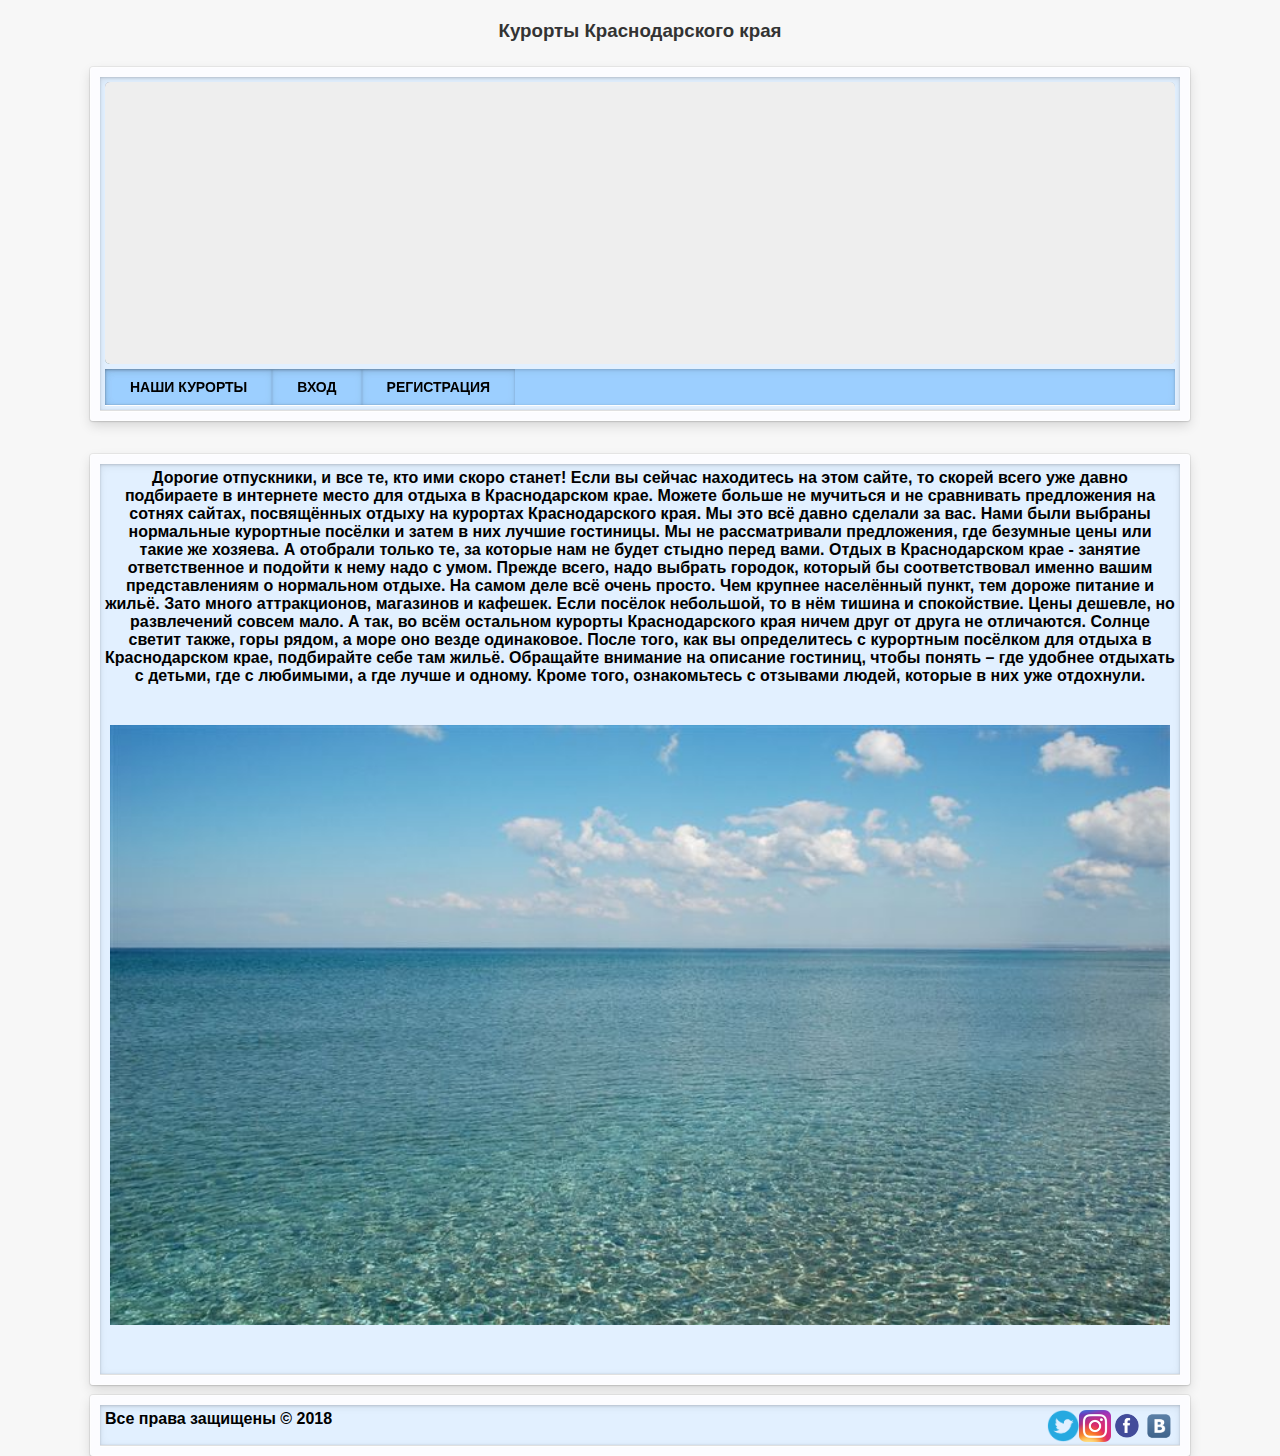
<file: www/index.html>
﻿<!DOCTYPE html>
<html lang="ru">
<head>
<script src="js/ism-2.2.min.js"></script>
<meta http-equiv="Content-Type" content="text/html; charset=UTF-8" />
<meta name="keywords" content="site, website"/>
<meta name="description" content="На этом сайте вы можете купить и продать вещи"/>
<link  href="css/style.css" rel="stylesheet" type="text/css" /> 
<link  rel="stylesheet" href="css/my-slider.css" />
<link href="vk.com" rel="shortcut icon" />
<title>Курорты Краснодарского края</title>
</head>
<body>
<h3>Курорты Краснодарского края</h3>
<!-- <div id="page-wrap"> -->
<header>
<div class="PageContainer" >
<div class="PageContainer1" >
<div class="ism-slider" data-transition_type="zoom" data-play_type="loop" id="my-slider">
 <ol>
    <li>
      <img src="./image/Anapa.jpg" alt="Картинка">
      <div class="ism-caption ism-caption-0">Анапа</div>
    </li>
    <li>
      <img src="./image/Gel.jpg" alt="Картинка">
      <div class="ism-caption ism-caption-0">Геленджик</div>
    </li>
    <li>
      <img src="./image/Nov.jpg" alt="Картинка">
      <div class="ism-caption ism-caption-0">Новороссийск</div>
    </li>
</ol>
</div>
<div class="PageContainer7" >
<nav id="menu1">
 <ul>
 <li><a href="#m3">Наши курорты</a>
   <ul>
    <li><a href="pages/Anapa.html">Анапа</a></li>
    <li><a href="pages/Novorossiysk.html">Новороссийск</a></li>
    <li><a href="pages/Gelendgik.html">Геленджик</a></li>
    <li><a href="pages/Kabardinka.html">Кабардинка</a></li>
    <li><a href="pages/Sochi.html">Сочи</a></li>
   </ul>
  </li>
  <li><a href="pages/vh.html">вход</a></li>
  <li><a href="pages/registration.html">регистрация</a></li>
 </ul>
</nav><!--menu1-->
</div>
</div>
</div>
</header>
<div class="PageContainerBody" >
<div class="PageContainerBody1" >
Дорогие отпускники, и все те, кто ими скоро станет!
Если вы сейчас находитесь на этом сайте, то скорей всего уже давно подбираете в интернете место для отдыха в Краснодарском крае. Можете больше не мучиться и не сравнивать предложения на сотнях сайтах, посвящённых отдыху на курортах Краснодарского края. Мы это всё давно сделали за вас.
Нами были выбраны нормальные курортные посёлки и затем в них лучшие гостиницы. Мы не рассматривали предложения, где безумные цены или такие же хозяева. А отобрали только те, за которые нам не будет стыдно перед вами.
Отдых в Краснодарском крае - занятие ответственное и подойти к нему надо с умом. Прежде всего, надо выбрать городок, который бы соответствовал именно вашим представлениям о нормальном отдыхе.
На самом деле всё очень просто. Чем крупнее населённый пункт, тем дороже питание и жильё. Зато много аттракционов, магазинов и кафешек. Если посёлок небольшой, то в нём тишина и спокойствие. Цены дешевле, но развлечений совсем мало. А так, во всём остальном курорты Краснодарского края ничем друг от друга не отличаются. Солнце светит также, горы рядом, а море оно везде одинаковое.
После того, как вы определитесь с курортным посёлком для отдыха в Краснодарском крае, подбирайте себе там жильё. Обращайте внимание на описание гостиниц, чтобы понять – где удобнее отдыхать с детьми, где с любимыми, а где лучше и одному.
Кроме того, ознакомьтесь с отзывами людей, которые в них уже отдохнули. 
<div class="imgimg">
<img src="image/more.jpg" alt="Картинка">
</div>
</div>
</div>
<div class="FooterBody">
<footer id="footer">
<div class="Prava" >
Все права защищены &copy; 2018
</div>
<img src="image/VK.png" alt="Вконтакте" title="VK.com" />
<img src="image/fb.png" alt="Facebook" title="facebook.com" />
<img src="image/Instagram_icon.png" alt="Instagram" title="instagram.com" />
<img src="image/twitter.png" alt="twitter" title="twitter.com" />
</footer>
</div>
</body>
</html>
</file>
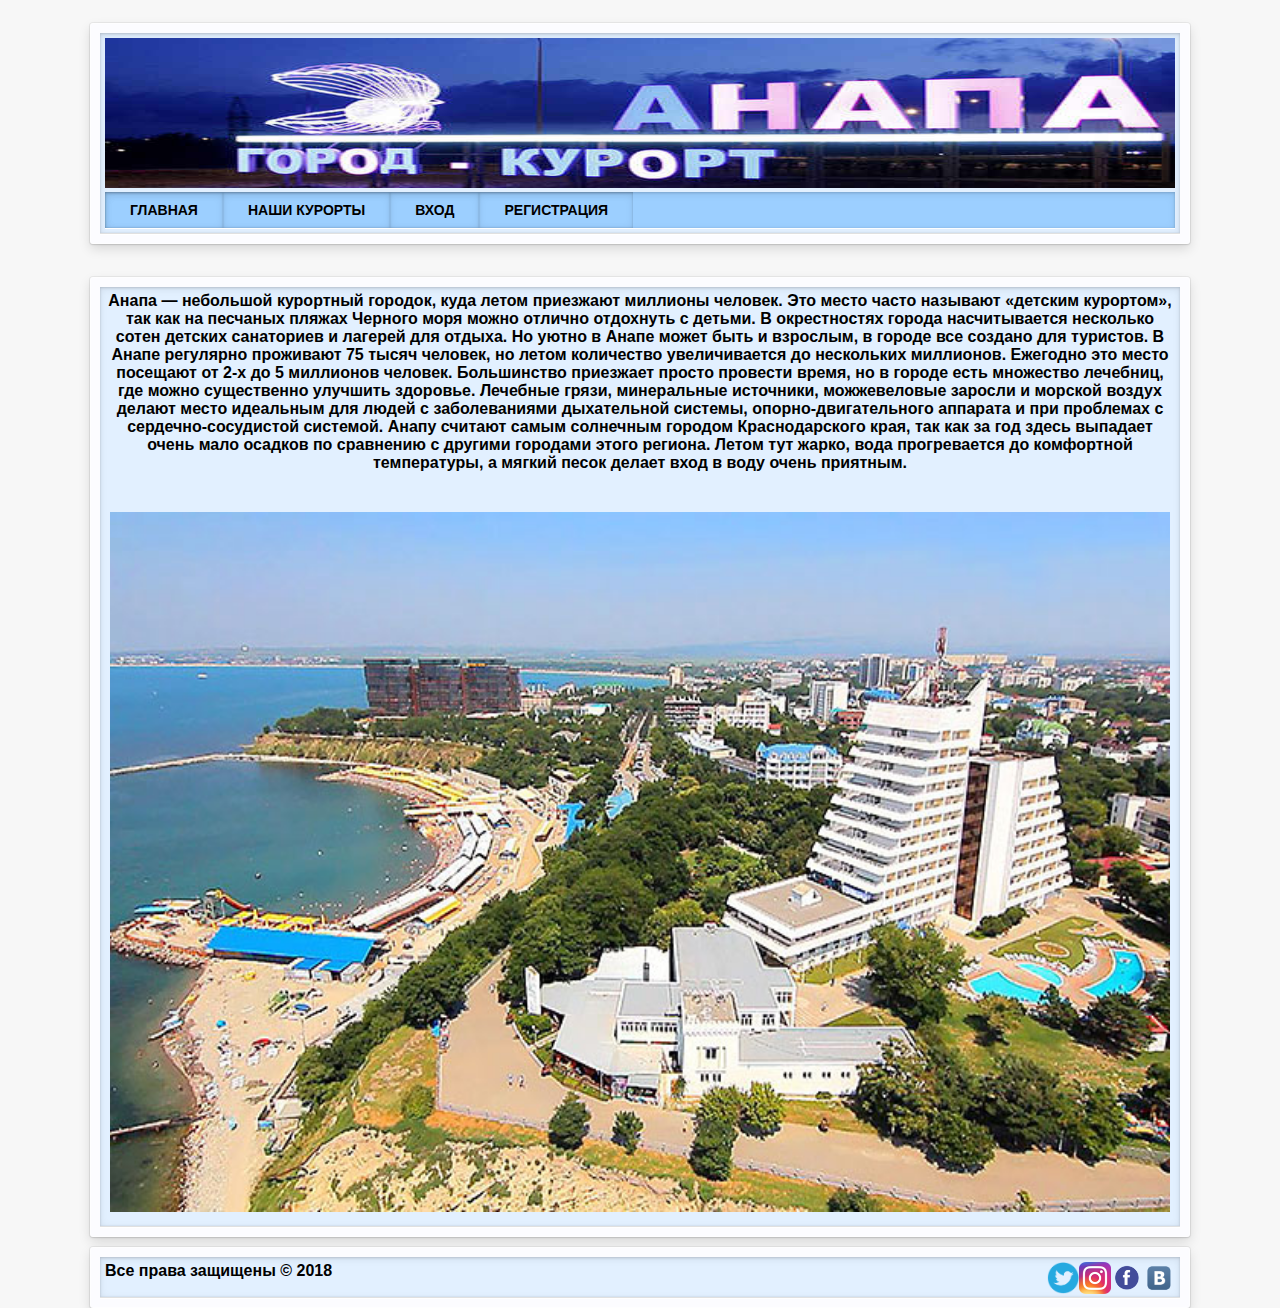
<file: www/pages/Anapa.html>
﻿<!DOCTYPE html>
<html lang="ru">
<head>


<meta http-equiv="Content-Type" content="text/html; charset=UTF-8" />
<meta name="keywords" content="site, website"/>
<link  href="../css/style.css" rel="stylesheet" type="text/css" /> 
<title>Анапа</title>
</head>
<body>

<header>

<div class="PageContainer" >
<div class="PageContainer1" >
<div class="PageContainer6" >
<img src="../image/anapa1.jpg" alt="Картинка">
<nav id="menu1">
 <ul>
  <li><a href="../index.html">Главная</a></li>

  <li><a href="#m3">Наши курорты</a>
   <ul>
    
    <li><a href="../pages/Novorossiysk.html">Новороссийск</a></li>
    <li><a href="../pages/Gelendgik.html">Геленджик</a></li>
    <li><a href="../pages/Kabardinka.html">Кабардинка</a></li>
    <li><a href="../pages/Sochi.html">Сочи</a></li>
   </ul>
  </li>
  <li><a href="vh.html">Вход</a></li>
  <li><a href="registration.html">Регистрация</a></li>
 </ul>
</nav><!--menu1-->


</div>
</div>
</div>

</header>


<div class="PageContainerBody" >
<div class="PageContainerBody1" >
Анапа — небольшой курортный городок, куда летом приезжают миллионы человек. Это место часто называют «детским курортом», так как на песчаных пляжах Черного моря можно отлично отдохнуть с детьми. В окрестностях города насчитывается несколько сотен детских санаториев и лагерей для отдыха. Но уютно в Анапе может быть и взрослым, в городе все создано для туристов.

В Анапе регулярно проживают 75 тысяч человек, но летом количество увеличивается до нескольких миллионов. Ежегодно это место посещают от 2-х до 5 миллионов человек. Большинство приезжает просто провести время, но в городе есть множество лечебниц, где можно существенно улучшить здоровье. Лечебные грязи, минеральные источники, можжевеловые заросли и морской воздух делают место идеальным для людей с заболеваниями дыхательной системы, опорно-двигательного аппарата и при проблемах с сердечно-сосудистой системой.

Анапу считают самым солнечным городом Краснодарского края, так как за год здесь выпадает очень мало осадков по сравнению с другими городами этого региона. Летом тут жарко, вода прогревается до комфортной температуры, а мягкий песок делает вход в воду очень приятным.



<div class="imgimg">
<img src="../image/10.jpg" alt="Картинка">
</div>
</div>
</div>







<div class="FooterBody">

<footer id="footer">
<div class="Prava" >
Все права защищены &copy; 2018
</div>
<img src="../image/VK.png" alt="Вконтакте" title="VK.com" />
<img src="../image/fb.png" alt="Facebook" title="facebook.com" />
<img src="../image/Instagram_icon.png" alt="Instagram" title="instagram.com" />
<img src="../image/twitter.png" alt="twitter" title="twitter.com" />

</footer>




</div>


</body>
</html>
</file>
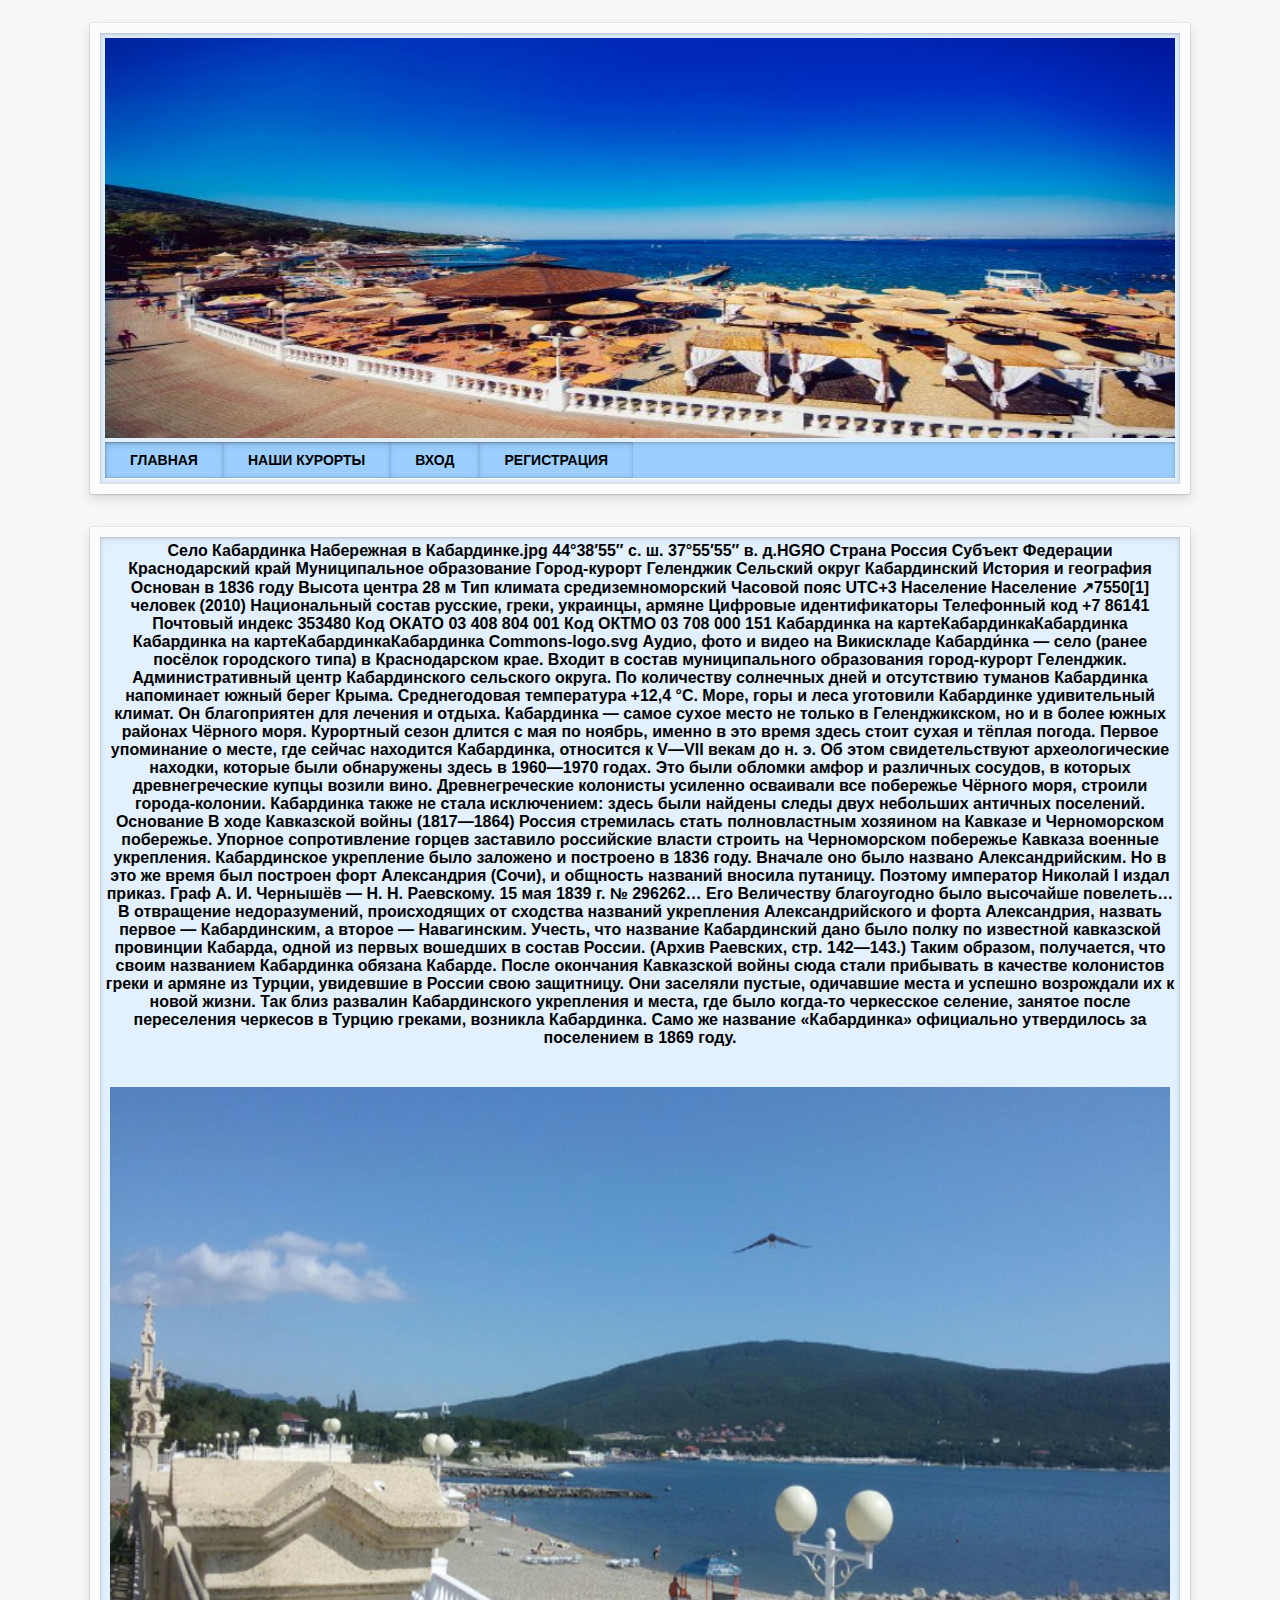
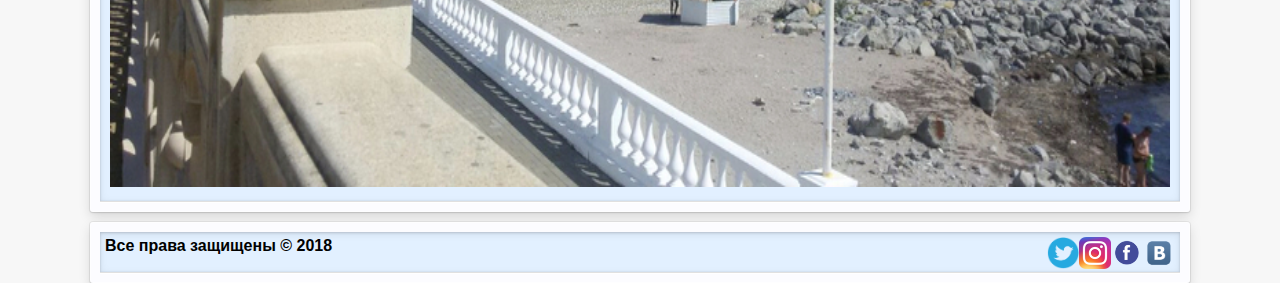
<file: www/pages/Kabardinka.html>
﻿<!DOCTYPE html>
<html lang="ru">
<head>


<meta http-equiv="Content-Type" content="text/html; charset=UTF-8" />
<meta name="keywords" content="site, website"/>
<link  href="../css/style.css" rel="stylesheet" type="text/css" /> 
<title>Кабардинка</title>
</head>
<body>

<header>

<div class="PageContainer" >
<div class="PageContainer1" >
<div class="PageContainer6" >
<img src="../image/Kabar.jpg" alt="Картинка">
<nav id="menu1">
 <ul>
  <li><a href="../index.html">Главная</a></li>

  <li><a href="#m3">Наши курорты</a>
   <ul>
    
    <li><a href="../pages/Anapa.html">Анапа</a></li>
    <li><a href="../pages/Novorossiysk.html">Новороссийск</a></li>
    <li><a href="../pages/Gelendgik.html">Геленджи́к</a></li>
    <li><a href="../pages/Sochi.html">Сочи</a></li>
   </ul>
  </li>
  <li><a href="vh.html">Вход</a></li>
  <li><a href="registration.html">Регистрация</a></li>
 </ul>
</nav><!--menu1-->


</div>
</div>
</div>

</header>


<div class="PageContainerBody" >
<div class="PageContainerBody1" >


Село
Кабардинка
Набережная в Кабардинке.jpg
44°38′55″ с. ш. 37°55′55″ в. д.HGЯO
Страна	Россия
Субъект Федерации	Краснодарский край
Муниципальное образование	Город-курорт Геленджик
Сельский округ	Кабардинский
История и география
Основан	в 1836 году
Высота центра	28 м
Тип климата	средиземноморский
Часовой пояс	UTC+3
Население
Население	↗7550[1] человек (2010)
Национальный состав	русские, греки, украинцы, армяне
Цифровые идентификаторы
Телефонный код	+7 86141
Почтовый индекс	353480
Код ОКАТО	03 408 804 001
Код ОКТМО	03 708 000 151
Кабардинка на картеКабардинкаКабардинка
Кабардинка на картеКабардинкаКабардинка
Commons-logo.svg Аудио, фото и видео на Викискладе
Кабарди́нка — село (ранее посёлок городского типа) в Краснодарском крае. Входит в состав муниципального образования город-курорт Геленджик. Административный центр Кабардинского сельского округа.
По количеству солнечных дней и отсутствию туманов Кабардинка напоминает южный берег Крыма. Среднегодовая температура +12,4 °С. Море, горы и леса уготовили Кабардинке удивительный климат. Он благоприятен для лечения и отдыха.

Кабардинка — самое сухое место не только в Геленджикском, но и в более южных районах Чёрного моря. Курортный сезон длится с мая по ноябрь, именно в это время здесь стоит сухая и тёплая погода.
Первое упоминание о месте, где сейчас находится Кабардинка, относится к V—VII векам до н. э. Об этом свидетельствуют археологические находки, которые были обнаружены здесь в 1960—1970 годах. Это были обломки амфор и различных сосудов, в которых древнегреческие купцы возили вино. Древнегреческие колонисты усиленно осваивали все побережье Чёрного моря, строили города-колонии. Кабардинка также не стала исключением: здесь были найдены следы двух небольших античных поселений.

Основание
В ходе Кавказской войны (1817—1864) Россия стремилась стать полновластным хозяином на Кавказе и Черноморском побережье. Упорное сопротивление горцев заставило российские власти строить на Черноморском побережье Кавказа военные укрепления. Кабардинское укрепление было заложено и построено в 1836 году. Вначале оно было названо Александрийским. Но в это же время был построен форт Александрия (Сочи), и общность названий вносила путаницу. Поэтому император Николай I издал приказ.

Граф А. И. Чернышёв — Н. Н. Раевскому. 15 мая 1839 г. № 296262…

Его Величеству благоугодно было высочайше повелеть… В отвращение недоразумений, происходящих от сходства названий укрепления Александрийского и форта Александрия, назвать первое — Кабардинским, а второе — Навагинским. Учесть, что название Кабардинский дано было полку по известной кавказской провинции Кабарда, одной из первых вошедших в состав России.

(Архив Раевских, стр. 142—143.)

Таким образом, получается, что своим названием Кабардинка обязана Кабарде.

После окончания Кавказской войны сюда стали прибывать в качестве колонистов греки и армяне из Турции, увидевшие в России свою защитницу. Они заселяли пустые, одичавшие места и успешно возрождали их к новой жизни. Так близ развалин Кабардинского укрепления и места, где было когда-то черкесское селение, занятое после переселения черкесов в Турцию греками, возникла Кабардинка. Само же название «Кабардинка» официально утвердилось за поселением в 1869 году.
<div class="imgimg">
<img src="../image/032.jpg" alt="Картинка">
</div>
</div>
</div>







<div class="FooterBody">

<footer id="footer">
<div class="Prava" >
Все права защищены &copy; 2018
</div>
<img src="../image/VK.png" alt="Вконтакте" title="VK.com" />
<img src="../image/fb.png" alt="Facebook" title="facebook.com" />
<img src="../image/Instagram_icon.png" alt="Instagram" title="instagram.com" />
<img src="../image/twitter.png" alt="twitter" title="twitter.com" />

</footer>




</div>


</body>
</html>
</file>
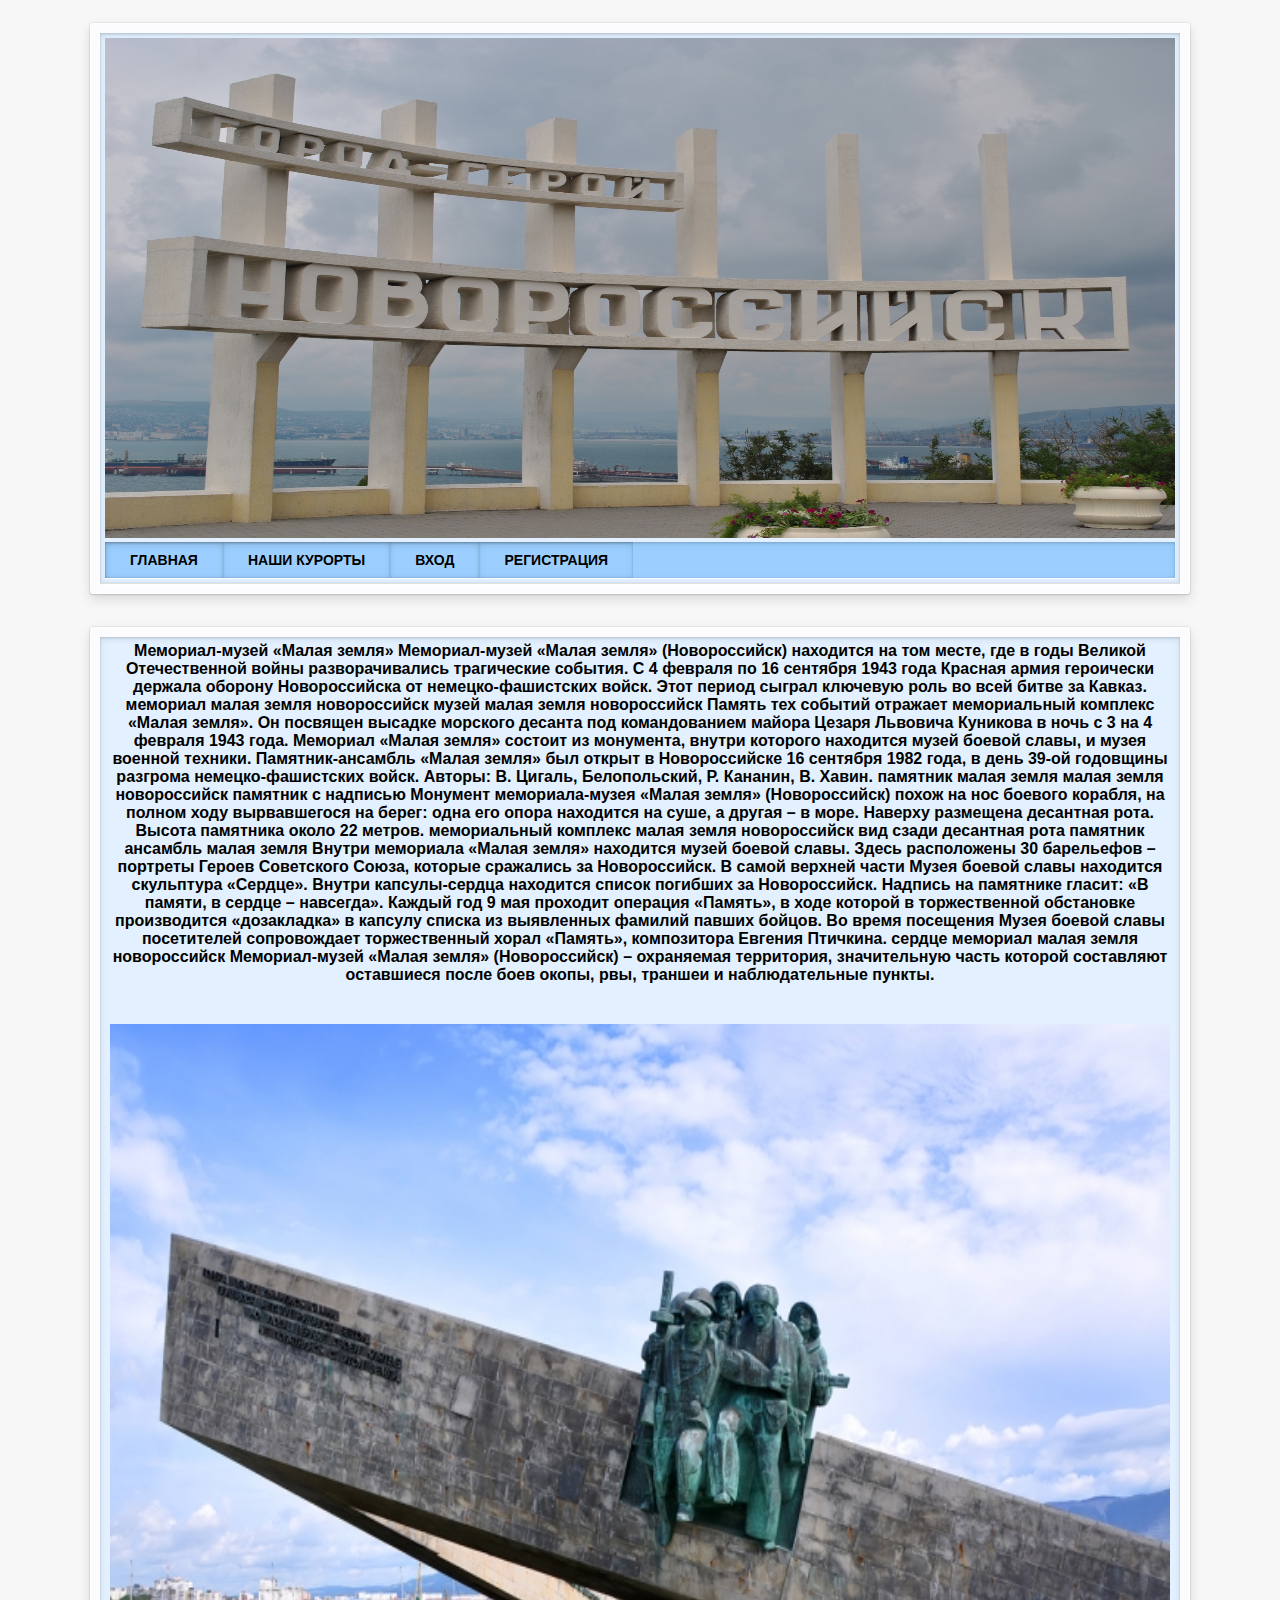
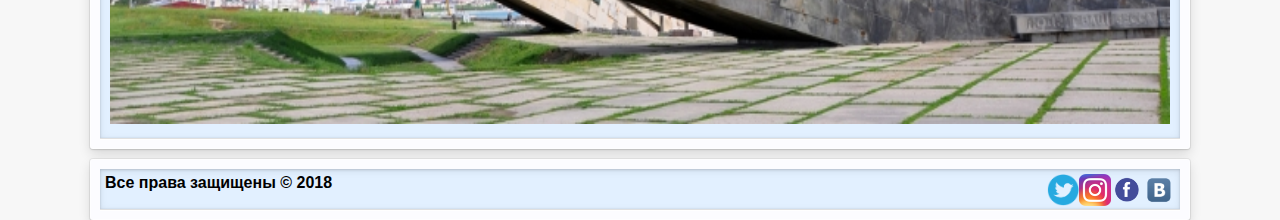
<file: www/pages/Novorossiysk.html>
﻿<!DOCTYPE html>
<html lang="ru">
<head>


<meta http-equiv="Content-Type" content="text/html; charset=UTF-8" />
<meta name="keywords" content="site, website"/>
<link  href="../css/style.css" rel="stylesheet" type="text/css" /> 
<title>Новороссийск</title>
</head>
<body>

<header>

<div class="PageContainer" >
<div class="PageContainer1" >
<div class="PageContainer6" >
<img src="../image/Novoros.jpg" alt="Картника">
<nav id="menu1">
 <ul>
  <li><a href="../index.html">Главная</a></li>

  <li><a href="#m3">Наши курорты</a>
   <ul>
    
    <li><a href="../pages/Anapa.html">Анапа</a></li>
    <li><a href="../pages/Gelendgik.html">Геленджик</a></li>
    <li><a href="../pages/Kabardinka.html">Кабардинка</a></li>
    <li><a href="../pages/Sochi.html">Сочи</a></li>
   </ul>
  </li>
  <li><a href="vh.html">Вход</a></li>
  <li><a href="registration.html">Регистрация</a></li>
 </ul>
</nav><!--menu1-->


</div>
</div>
</div>

</header>


<div class="PageContainerBody" >
<div class="PageContainerBody1" >
Мемориал-музей «Малая земля» 


Мемориал-музей «Малая земля» (Новороссийск) находится на том месте, где в годы Великой Отечественной войны разворачивались трагические события. С 4 февраля по 16 сентября 1943 года Красная армия героически держала оборону Новороссийска от немецко-фашистских войск. Этот период сыграл ключевую роль во всей битве за Кавказ.

мемориал малая земля новороссийск

музей малая земля новороссийск

Память тех событий отражает мемориальный комплекс «Малая земля». Он посвящен высадке морского десанта под командованием майора Цезаря Львовича Куникова в ночь с 3 на 4 февраля 1943 года. Мемориал «Малая земля» состоит из монумента, внутри которого находится музей боевой славы, и музея военной техники. Памятник-ансамбль «Малая земля» был открыт в Новороссийске 16 сентября 1982 года, в день 39-ой годовщины разгрома немецко-фашистских войск. Авторы: В. Цигаль, Белопольский, Р. Кананин, В. Хавин.

памятник малая земля

малая земля новороссийск

памятник с надписью

Монумент мемориала-музея «Малая земля» (Новороссийск) похож на нос боевого корабля, на полном ходу вырвавшегося на берег: одна его опора находится на суше, а другая – в море. Наверху размещена десантная рота. Высота памятника около 22 метров.

мемориальный комплекс малая земля новороссийск

вид сзади

десантная рота

памятник ансамбль малая земля

Внутри мемориала «Малая земля» находится музей боевой славы. Здесь расположены 30 барельефов – портреты Героев Советского Союза, которые сражались за Новороссийск. В самой верхней части Музея боевой славы находится скульптура «Сердце». Внутри капсулы-сердца находится список погибших за Новороссийск. Надпись на памятнике гласит: «В памяти, в сердце – навсегда». Каждый год 9 мая проходит операция «Память», в ходе которой в торжественной обстановке производится «дозакладка» в капсулу списка из выявленных фамилий павших бойцов. Во время посещения Музея боевой славы посетителей сопровождает торжественный хорал «Память», композитора Евгения Птичкина.

сердце мемориал малая земля новороссийск

Мемориал-музей «Малая земля» (Новороссийск) – охраняемая территория, значительную часть которой составляют оставшиеся после боев окопы, рвы, траншеи и наблюдательные пункты.


<div class="imgimg">
<img src="../image/malaya.jpg" alt="Rfhnbyrf">
</div>
</div>
</div>







<div class="FooterBody">

<footer id="footer">
<div class="Prava" >
Все права защищены &copy; 2018
</div>
<img src="../image/VK.png" alt="Вконтакте" title="VK.com" />
<img src="../image/fb.png" alt="Facebook" title="facebook.com" />
<img src="../image/Instagram_icon.png" alt="Instagram" title="instagram.com" />
<img src="../image/twitter.png" alt="twitter" title="twitter.com" />

</footer>




</div>


</body>
</html>
</file>
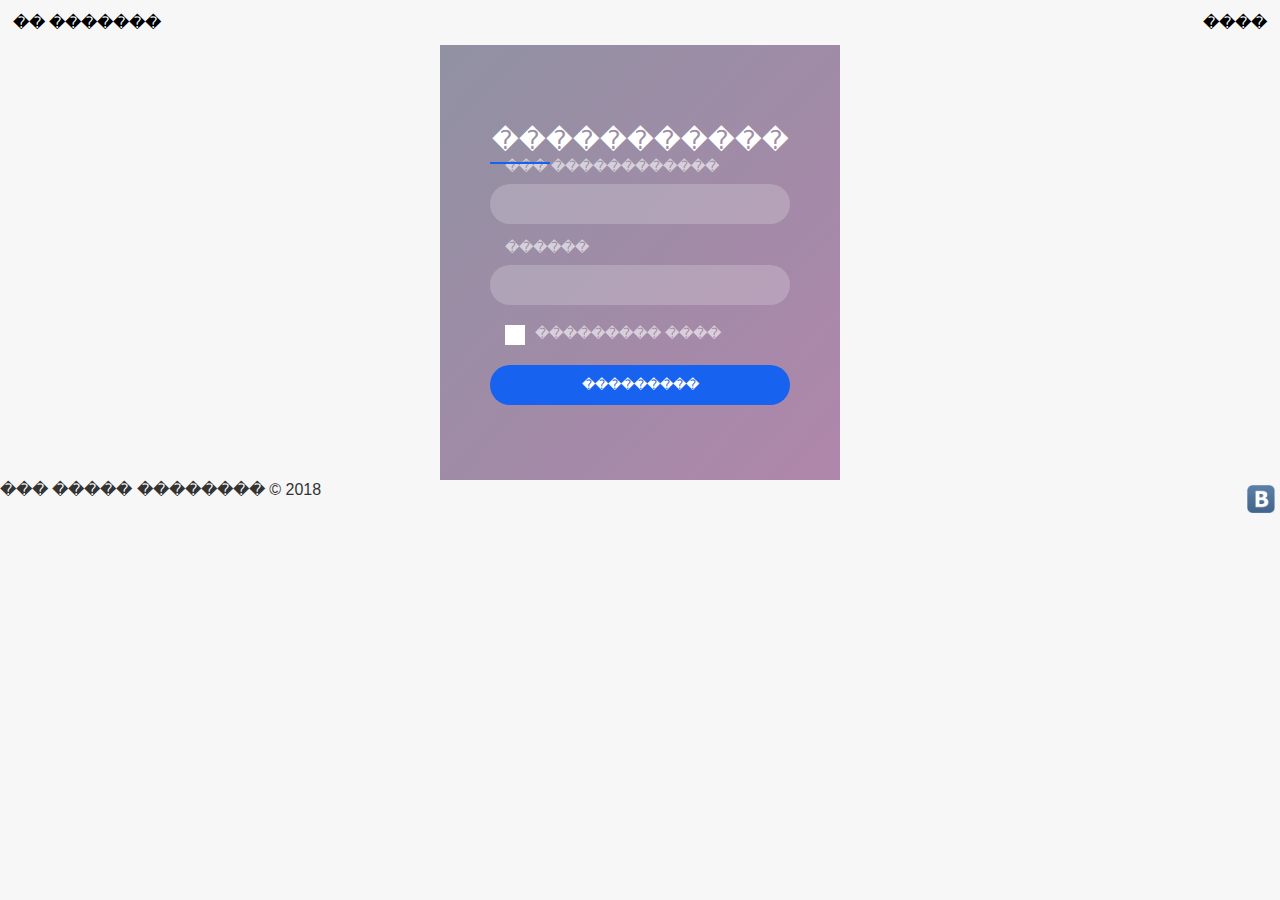
<file: www/pages/registration.html>
<!DOCTYPE html>
<html lang="ru">
<head>
<link  href="../css/registration.css" rel="stylesheet" /> 
<link  href="../css/style.css" rel="stylesheet" type="text/css" />
<title>�����������</title>
</head>
<body>
<div id="page-wrap">
<header>


<span class="catalog"><a href="../index.html" title="������� ��������">�� �������</a></span>



<!--<input type="text" class="field" placeholder="����� �� �����" />-->
<span class="right"><span class="ad">
<span class="ad"></span>
<a href="aut.html" title="�����">
����</a></span></span>
</header>
<div class="bgimage" >


<form class="transparent">
<div class="form-inner">
<h3>�����������</h3>
<label for="username">��� ������������</label>
<input type="text" id="username">
<label for="password">������</label>
<input id="password" type="password">
<input type="checkbox" id="custom-checkbox">
<label for="custom-checkbox">��������� ����</label>
<input type="submit" value="���������">
</div>
</form>
</div>
<footer>

<span class="left">��� ����� �������� &copy; 2018</span><span><img src="../image/VK.png" alt="���������" title="VK.com" /></span>
</footer>


</div>
</body>
</html>
</file>
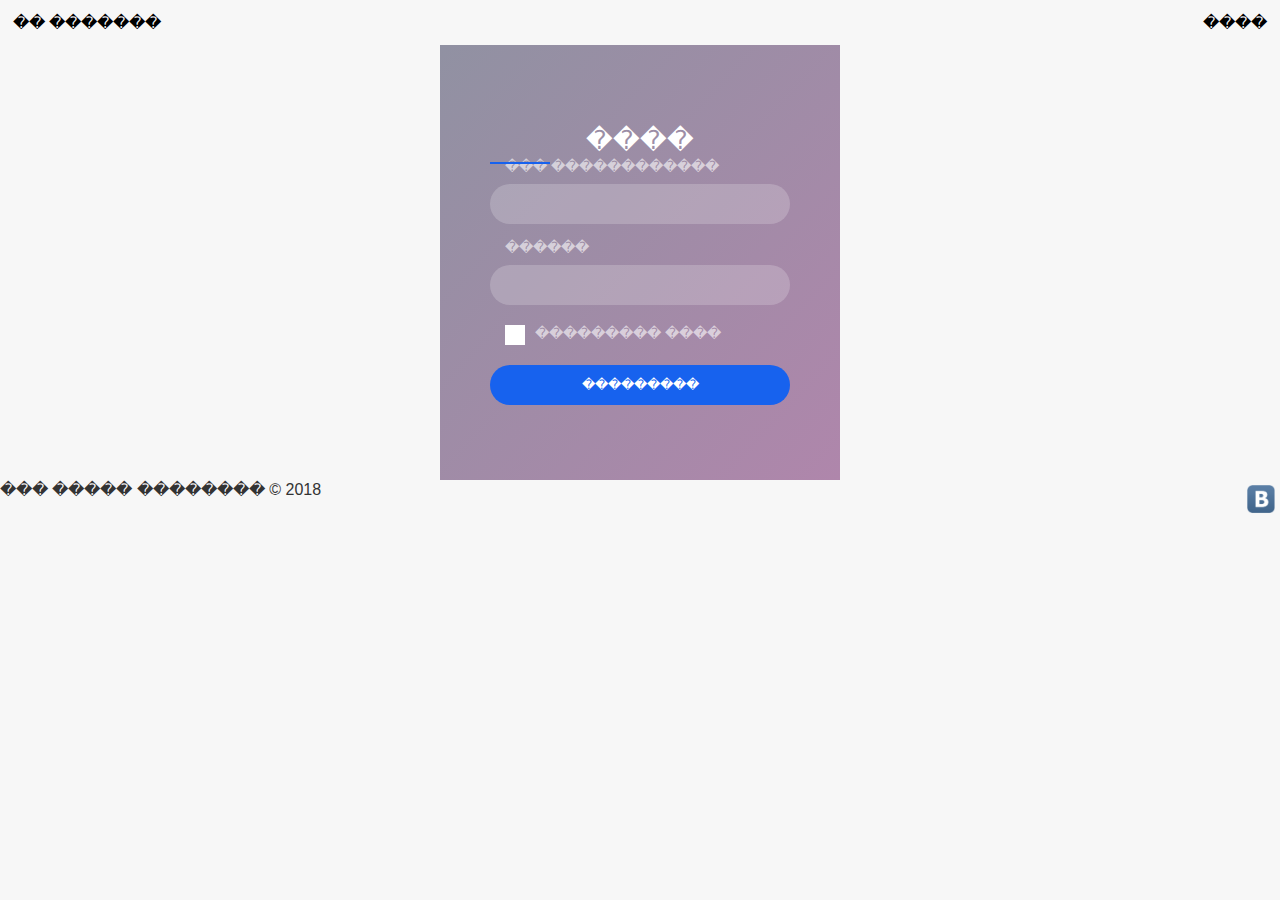
<file: www/pages/vh.html>
<html>
<head>
<link  href="../css/registration.css" rel="stylesheet" /> 
<link  href="../css/style.css" rel="stylesheet" type="text/css" />
</head>
<body>
<div id="page-wrap">
<header>


<span class="catalog"><a href="../index.html" title="������� ��������">�� �������</a></span>




<span class="right"><span class="ad">
<span class="ad"></span>
<a href="aut.html" title="�����">
����</a></span></span>
</header>
<div class="bgimage" >


<form class="transparent">
<div class="form-inner">
<h3>����</h3>

<label for="username">��� ������������</label>
<input type="text" id="username">
<label for="password">������</label>
<input id="password" type="password">
<input type="checkbox" id="custom-checkbox">
<label for="custom-checkbox">��������� ����</label>
<input type="submit" value="���������">
</div>
</form>
</div>
<footer>

<span class="left">��� ����� �������� &copy; 2018</span><span><img src="../image/VK.png" alt="���������" title="VK.com" /></span>
</footer>


</div>
</body>
</html>
</file>
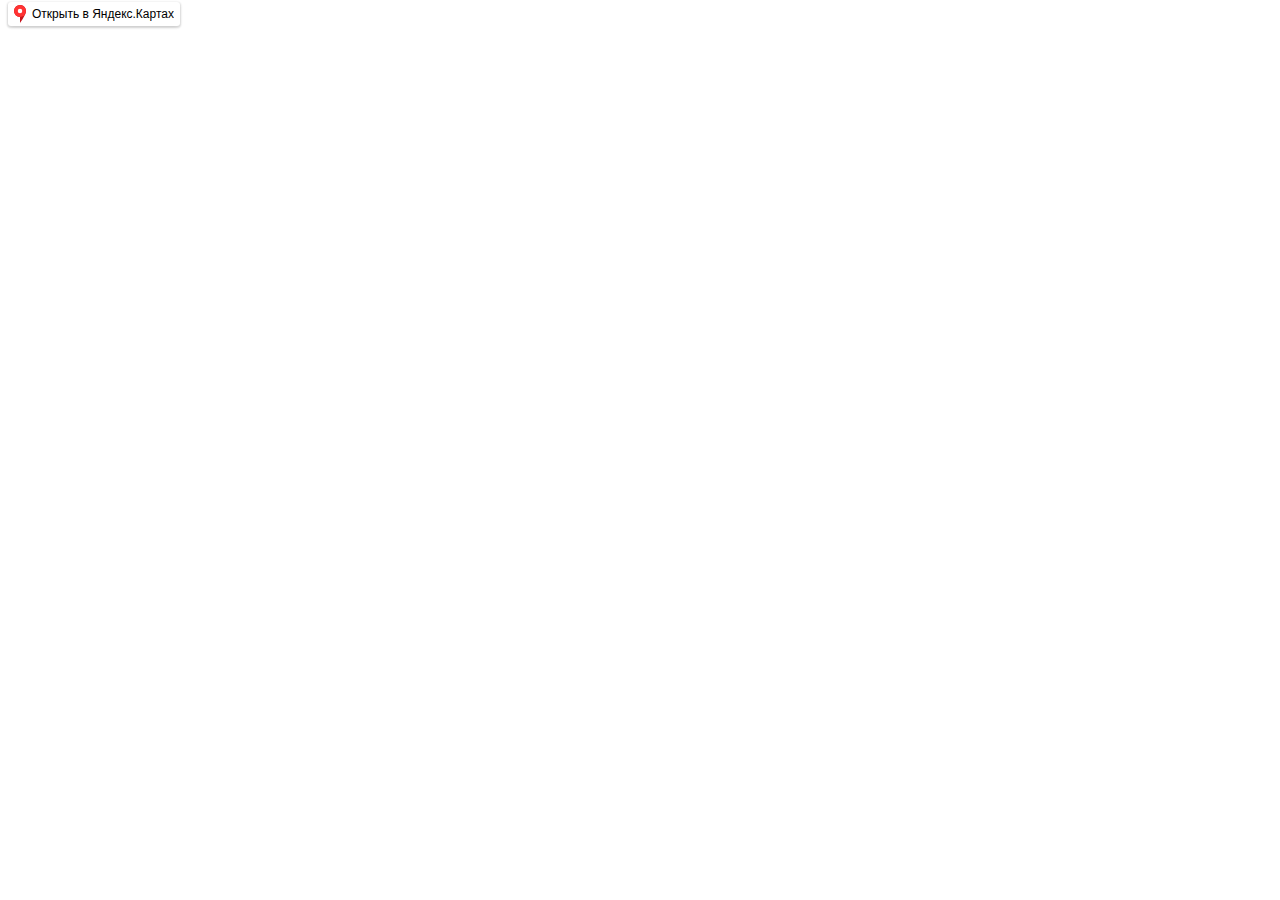
<file: www/image/NabAp_files/saved_resource.html>
<!DOCTYPE html>
<!-- saved from url=(0400)https://api-maps.yandex.ru/services/inception/?lang=ru_RU&iframe_id=7845&url=%2Fmap&api_version=2.1.68&mode=release&referer_host=www.tourprom.ru&data=%7B%22mapState%22%3A%7B%22origin%22%3A%22jsapi_2_1_68%22%2C%22source%22%3A%22api-maps%22%2C%22from%22%3A%22api-maps%22%2C%22host%22%3A%22www.tourprom.ru%22%7D%2C%22options%22%3A%7B%22padding%22%3A%220%200%208px%208px%22%7D%2C%22availWidth%22%3A728%7D -->
<html lang="en"><!--<![endif]--><head><meta http-equiv="Content-Type" content="text/html; charset=UTF-8">
    
    <title></title>
    <script type="text/javascript">
        var ENV = {"lang":{"lang":"ru_RU","languageCode":"ru","countryCode":"RU"},"browser":{"name":"Chrome","version":"68.0.3440.106","base":"Chromium","engine":"WebKit","engineVersion":"537.36","osFamily":"Windows","osVersion":"10.0","isMobile":false,"isBrowser":true,"cssPrefix":"Webkit"},"hosts":{"api":{"maps":"https://yandex.ru/maps/","statCounter":"https://yandex.ru/clck/"}},"userKey":"1536773168768"};
        (function (browser) {
            browser.documentMode = document.documentMode;
            browser.isIE = (browser.name == 'MSIE' || browser.name == 'IEMobile');
            browser.oldIE = (browser.name == 'MSIE' && browser.documentMode < 9);
            browser.isEdge = (browser.engine == 'Edge');
            var isPointerBrowser = browser.engine == 'Edge' ||
                (browser.name == 'MSIE' && browser.documentMode >= 10 && browser.osVersion > 6.1) ||
                (browser.name == 'IEMobile' && browser.engineVersion >= 6);
            if (isPointerBrowser) {
                browser.eventMapper = 'pointer';
            } else {
                browser.eventMapper = 'touchMouse';
            }
            browser.androidBrokenBuild = browser.name == 'AndroidBrowser' && browser.engineVersion == '534.30';

            var pendingMessages = [];
            var onMessage = function (e) {
                pendingMessages.push(e.data);
            };

            browser.flushMessages = function (callback) {
                window.removeEventListener('message', onMessage, false);
                for (var i = 0; i < pendingMessages.length; i++) {
                    callback(pendingMessages[i]);
                }
            };

            window.addEventListener('message', onMessage, false);
        })(ENV.browser);
    </script>
    <script type="text/javascript" src="./inception.js.Без названия"></script>
<style type="text/css" data-ymaps="css-modules">body,html{padding:0;margin:0;background:0 0}.controller{display:table;line-height:0;overflow:hidden}.business-card-maps-button{box-sizing:border-box;border-width:1px;border-style:solid;border-radius:3px;background-clip:padding-box;color:#000;vertical-align:middle;text-align:center;text-decoration:none;font-family:Arial,Helvetica,sans-serif;cursor:pointer;-webkit-user-select:none;-moz-user-select:none;-ms-user-select:none;user-select:none;height:28px;padding-right:13px;padding-left:13px;display:block;width:100%;background-color:#fff;border-color:rgba(0,0,0,.2);white-space:nowrap}.business-card-maps-button-text{position:relative;border:none;text-decoration:none;white-space:nowrap;font-size:13px;line-height:26px}.business-card-maps-button:hover{border-color:rgba(0,0,0,.3)}.oldie .business-card-maps-button{border-color:#ccc}.oldie .business-card-maps-button:hover{border-color:#b3b3b3}.business-card-maps-button-icon,.business-card-maps-button-text{vertical-align:middle}.business-card-maps-button-icon{display:inline-block;width:18px;height:16px;background:url([data-uri]) no-repeat}.oldie .business-card-maps-button-icon{background-image:url([data-uri])}.controller-business-card{width:100%}.button{position:relative;display:block;margin:0;padding:0;cursor:pointer;color:#000;border:0;border-radius:3px;outline:0;text-align:center;white-space:nowrap;font-size:12px;-webkit-tap-highlight-color:rgba(0,0,0,0);background-color:#ffdb4d}.button:hover{background-color:#ffd633}.button:active{background-color:#fc0}.button_size_small{font-size:13px;height:24px;line-height:24px}.button_size_medium{height:28px;line-height:28px}.button__text,.ymaps-2-1-63-gotoymaps{user-select:none;-webkit-user-select:none}.button__text{font-family:Arial,Helvetica,sans-serif;margin:0 13px}.ymaps-2-1-63-gotoymaps{margin:2px 5px 0 0;display:inline-block;-ms-user-select:none;-moz-user-select:none}.ymaps-2-1-63-gotoymaps-container{display:flex;flex-direction:row;border-radius:3px;background-color:#fff;cursor:pointer;white-space:nowrap;height:24px;box-shadow:0 1px 2px 1px rgba(0,0,0,.15),0 2px 5px -3px rgba(0,0,0,.15)}.ymaps-2-1-63-gotoymaps-container__pin{background:url([data-uri]) no-repeat;width:12px;height:18px;margin:auto 6px}.ymaps-2-1-63-gotoymaps-container__text{margin-right:6px;font-family:Arial;font-size:12px;font-weight:400;font-style:normal;font-stretch:normal;line-height:normal;letter-spacing:normal;text-align:left;display:flex}.ymaps-2-1-63-gotoymaps-container__text-container{margin:auto;height:24px;line-height:24px}.ymaps-2-1-63-gotoymaps-container__text-container ymaps{white-space:nowrap;overflow:hidden}.ymaps-2-1-63-gotoymaps-container__text-container.animate{animation:ymaps-2-1-63-flick 300ms 1 ease-in-out}.ymaps-2-1-63-gotoymaps-container__text-container>*{margin:auto;display:block;opacity:1;transition:opacity 300ms}.ymaps-2-1-63-gotoymaps-container__text-container>.in{opacity:0}.ymaps-2-1-63-gotoymaps-container__text-container>.out{opacity:0;position:absolute}.gotoymaps{display:inline-block;white-space:nowrap;user-select:none;-ms-user-select:none;-moz-user-select:none;-webkit-user-select:none;color:#000;cursor:pointer}.gotoymaps__icon,.gotoymaps__text{position:relative;vertical-align:bottom}.gotoymaps__icon{width:24px;z-index:1;display:inline-block;background:url([data-uri]) no-repeat;height:24px}.oldie .gotoymaps__icon{background-image:url([data-uri])}.gotoymaps__text{top:-1px;margin-left:-23px;padding-right:9px;padding-left:26px;border-radius:4px;background-color:rgba(255,255,255,.7);font:11px/22px Arial,Helvetica,sans-serif;color:#000;text-decoration:none;height:22px}.oldie .gotoymaps__text{background-color:#fff}.gotoymaps__text,.gotoymaps__text-container{display:inline-block}.gotoymaps__text-container.animate{animation:flick 300ms 1 ease-in-out}.gotoymaps__text-container>*{height:22px;line-height:22px;display:block;opacity:1;transition:opacity 300ms}.gotoymaps__text-container>.in,.gotoymaps__text-container>.out{opacity:0}.ymaps-2-1-63-panorama-gotoymaps{display:inline-block}.ymaps-2-1-63-panorama-gotoymaps_align{padding:3px 0 0 3px}.ymaps-2-1-63-panorama-gotoymaps-container{display:flex;flex-direction:row;border-radius:16px;background-color:rgba(255,255,255,.8);cursor:pointer;white-space:nowrap;height:32px;box-shadow:0 2px 3px 1px rgba(0,0,0,.2);margin:16px 5px 5px 16px}.ymaps-2-1-63-panorama-gotoymaps-container__pin{background:url([data-uri]) no-repeat;width:12px;height:18px;margin:auto 8px auto 13px}.ymaps-2-1-63-panorama-gotoymaps-container__pin_align{margin:auto 10px}.ymaps-2-1-63-panorama-gotoymaps-container__text{margin-right:13px;font-family:Arial;font-size:13px;font-weight:400;font-style:normal;font-stretch:normal;line-height:normal;letter-spacing:normal;text-align:left;display:flex}.ymaps-2-1-63-panorama-gotoymaps-container__text-container{margin:auto;height:100%;display:table}.ymaps-2-1-63-panorama-gotoymaps-container__text-container ymaps{display:table-cell;vertical-align:middle}.ymaps-2-1-63-panorama-gotoymaps-container__text-container.animate{animation:ymaps-2-1-63-flick 300ms 1 ease-in-out}.ymaps-2-1-63-panorama-gotoymaps-container__text-container>*{margin:auto;display:block;opacity:1;transition:opacity 300ms}.ymaps-2-1-63-panorama-gotoymaps-container__text-container>.in{opacity:0}.ymaps-2-1-63-panorama-gotoymaps-container__text-container>.out{opacity:0;position:absolute}@-moz-keyframes ymaps-2-1-63-flick{0%{transform:translateY(-25px)}to{transform:translateY(0)}}@-webkit-keyframes ymaps-2-1-63-flick{0%{transform:translateY(-25px)}to{transform:translateY(0)}}@-o-keyframes ymaps-2-1-63-flick{0%{transform:translateY(-25px)}to{transform:translateY(0)}}@keyframes ymaps-2-1-63-flick{0%{transform:translateY(-25px)}to{transform:translateY(0)}}@-moz-keyframes flick{0%{transform:translateY(-25px)}to{transform:translateY(0)}}@-webkit-keyframes flick{0%{transform:translateY(-25px)}to{transform:translateY(0)}}@-o-keyframes flick{0%{transform:translateY(-25px)}to{transform:translateY(0)}}@keyframes flick{0%{transform:translateY(-25px)}to{transform:translateY(0)}}@-moz-keyframes ymaps-2-1-63-flick{0%{transform:translateY(-25px)}to{transform:translateY(0)}}@-webkit-keyframes ymaps-2-1-63-flick{0%{transform:translateY(-25px)}to{transform:translateY(0)}}@-o-keyframes ymaps-2-1-63-flick{0%{transform:translateY(-25px)}to{transform:translateY(0)}}@keyframes ymaps-2-1-63-flick{0%{transform:translateY(-25px)}to{transform:translateY(0)}}
/**/
</style></head>
<body><ymaps class="controller"><ymaps class="model"><ymaps><div class="ymaps-2-1-63-gotoymaps" title="" style="padding: 0px 0px 8px 8px;">
    <div class="ymaps-2-1-63-gotoymaps-container">
        
            <div class="ymaps-2-1-63-gotoymaps-container__pin"></div>

            
                <div class="ymaps-2-1-63-gotoymaps-container__text">
                    <div class="ymaps-2-1-63-gotoymaps-container__text-container"><ymaps>Открыть в Яндекс.Картах</ymaps></div>
                </div>
            
        
    </div>
</div></ymaps></ymaps></ymaps></body></html>
</file>
<file: www/css/style.css>
@charset "utf-8";
*
{
	margin:0;
	padding:0;
	
}
html {}
body
{

	color: #333;
	background: #f7f7f7;
	font-size: 1em;
	font-family: "Segoe UI", sans-serif;
	
}
a 
{
	color: #000000;
	text-decoration: none;
	transition: all.6s ease;
	-moz-transition: all.6s ease;
	-webkit-transition: all.6s ease;
	-ms-transition: all.6s ease;
}
a:hover 
{
	color: #8b9ff5;
	text-decoration: none;
	transition: all.6s ease;
	-moz-transition: all.6s ease;
	-webkit-transition: all.6s ease;
	-ms-transition: all.6s ease;
}
a:active
{
	color: #8ce4a6;
}
img 
{
	max-width: 100%;
	height: auto;
	width: auto\9;
}
	.right{float: right}
	.left{float: left}
	
/* Selection Block*/
::selection {background: #1E90FF; color:#fff}
::-moz-selection {background: #1E90FF; color:#fff}	
header, footer
{

background-color: #f7f7f7;

}
header 
{
	
	padding:1%;
}
#menu1{
    position:relative;
    display:block;
    width:100%;
    height:auto;
    z-index:10;
}
    #menu1 ul{
        font-weight: bold;
    background-position: right center;
    background-repeat: no-repeat;
    color: black!important;
    text-align: center;
    box-shadow: inset 0 1px 3px rgba(0,0,0,0.15), inset 0 0 0 1px rgba(0,0,0,0.015), inset 0 2px 8px rgba(0,0,0,0.075), 0 1px rgba(255,255,255,0.9);
    vertical-align: top;
     background-color: rgba(0,137,255,0.31);
    
    position: relative;
    display: block;
    margin: 0px;
    padding: 0px;
    width: 100%;
    height: auto;
    list-style: none;
    }
    #menu1 > ul::after{
        display:block;
        width:100%;
        height:0px;
        clear:both;
        content:" ";
    }
        #menu1 ul li{
			    font-weight: bold;
    background-position: right center;
    background-repeat: no-repeat;
    color: black!important;
    text-align: center;
    box-shadow: inset 0 1px 3px rgba(0,0,0,0.15), inset 0 0 0 1px rgba(0,0,0,0.015), inset 0 2px 8px rgba(0,0,0,0.075), 0 1px rgba(255,255,255,0.9);
    vertical-align: top;
    position: relative;
    display: block;
    margin: 0px;
    padding: 0px;
    width: 100%;
    height: auto;
    list-style: none;
            position:relative;
            display:block;
            float:left;
            width:auto;
            height:auto;
        }
            #menu1 ul li a{
                display:block;
                padding:9px 25px 0px 25px;
                font-size:14px;
                font-family:Arial, sans-serif;
                line-height:1.3em;
                text-decoration:none;
                font-weight:bold;
                text-transform:uppercase;
                height:36px;
                box-sizing:border-box;
            }
            #menu1 ul li > a:hover, #menu1 ul li:hover > a{
                background:rgba(0,137,255,0.31);
                color:#2B45E0;
            }
#menu1 ul li ul{
    position:absolute;
    top:36px;
    left:0px;
    display:none;
    width:168px;
    background-color: rgba(0,137,255,1);
}
#menu1 ul li:hover ul{display:block;}/*��� ������� ��������� �������� ���������*/
    #menu1 ul li ul li{
        float:none;
        width:100%;
    }
        #menu1 ul li ul li a{
            display:block;
            text-transform:none;
            height:auto;
            padding:10px 25px;
            width:100%;
            box-sizing:border-box;
            border-top:1px solid #ffffff;
        }
        #menu1 ul li ul li:first-child a{border-top:0px;}
        #menu1 ul li ul li a:hover{
            background-color: rgba(0,137,255,1);
            color:#6572BC;
        }			

#footer {
	    max-width: 1080px;
    min-width: 480px;
    margin: 0px auto 0;
    height: 30px;v
    position: relative;
    font-weight: bold;
    display: block;
    background-position: right center;
    background-repeat: no-repeat;
    color: black!important;
    text-align: center;
    box-shadow: inset 0 1px 3px rgba(0,0,0,0.15), inset 0 0 0 1px rgba(0,0,0,0.015), inset 0 2px 8px rgba(0,0,0,0.075), 0 1px rgba(255,255,255,0.9);
    vertical-align: top;
    padding: 5px;
    background-color: rgba(0, 137, 255, 0.1);
    border-bottom: 1px solid #e0e0e0;
}
footer img {
	float: right;
width: 3%;}
.FooterBody {
    max-width: 1080px;
    min-width: 480px;
    background-color: rgb(252, 252, 255);
    padding: 10px;
    margin: 10px auto 0px;
    -webkit-border-radius: 3px;
    -moz-border-radius: 3px;
    -khtml-border-radius: 3px;
    border-radius: 3px;
    -webkit-box-shadow: inset 0 0 0 1px rgba(255,255,255,0.5), 0 1px 2px rgba(0,0,0,0.1), 0 0 0 1px rgba(0,0,0,0.05), 0 5px 12px rgba(0,0,0,0.125);
    -moz-box-shadow: inset 0 0 0 1px rgba(255,255,255,0.5), 0 1px 2px rgba(0,0,0,0.1), 0 0 0 1px rgba(0,0,0,0.05), 0 5px 12px rgba(0,0,0,0.125);
    -khtml-box-shadow: inset 0 0 0 1px rgba(255,255,255,0.5), 0 1px 2px rgba(0,0,0,0.1), 0 0 0 1px rgba(0,0,0,0.05), 0 5px 12px rgba(0,0,0,0.125);
    box-shadow: inset 0 0 0 1px rgba(255,255,255,0.5), 0 1px 2px rgba(0,0,0,0.1), 0 0 0 1px rgba(0,0,0,0.05), 0 5px 12px rgba(0,0,0,0.125);
      
}
.Prava {
	
	float: left;
}






	




.PageContainer {
	
    max-width: 1080px;
	min-width: 480px;
	background-color: rgb(252, 252, 255);
    padding: 10px;
    margin: 10px auto;
    -webkit-border-radius: 3px;
    -moz-border-radius: 3px;
    -khtml-border-radius: 3px;
    border-radius: 3px;
    -webkit-box-shadow: inset 0 0 0 1px rgba(255,255,255,0.5), 0 1px 2px rgba(0,0,0,0.1), 0 0 0 1px rgba(0,0,0,0.05), 0 5px 12px rgba(0,0,0,0.125);
    -moz-box-shadow: inset 0 0 0 1px rgba(255,255,255,0.5), 0 1px 2px rgba(0,0,0,0.1), 0 0 0 1px rgba(0,0,0,0.05), 0 5px 12px rgba(0,0,0,0.125);
    -khtml-box-shadow: inset 0 0 0 1px rgba(255,255,255,0.5), 0 1px 2px rgba(0,0,0,0.1), 0 0 0 1px rgba(0,0,0,0.05), 0 5px 12px rgba(0,0,0,0.125);
    box-shadow: inset 0 0 0 1px rgba(255,255,255,0.5), 0 1px 2px rgba(0,0,0,0.1), 0 0 0 1px rgba(0,0,0,0.05), 0 5px 12px rgba(0,0,0,0.125);

}
.PageContainer1 {
    
	font-weight: bold;
    width: auto;
    display: block;
    background-position: right center;
    background-repeat: no-repeat;
    color: black!important;
    text-align: center;
    box-shadow: inset 0 1px 3px rgba(0,0,0,0.15), inset 0 0 0 1px rgba(0,0,0,0.015), inset 0 2px 8px rgba(0,0,0,0.075), 0 1px rgba(255,255,255,0.9);
    vertical-align: top;
    padding: 5px;
	
    background-color: rgba(0, 137, 255, 0.1);
    border-bottom: 1px solid #e0e0e0;

}
.PageContainerBody {
	min-height: 900px;
    max-width: 1080px;
	min-width: 480px;
	background-color: rgb(252, 252, 255);
    padding: 10px;
    margin: 10px auto;
    -webkit-border-radius: 3px;
    -moz-border-radius: 3px;
    -khtml-border-radius: 3px;
    border-radius: 3px;
    -webkit-box-shadow: inset 0 0 0 1px rgba(255,255,255,0.5), 0 1px 2px rgba(0,0,0,0.1), 0 0 0 1px rgba(0,0,0,0.05), 0 5px 12px rgba(0,0,0,0.125);
    -moz-box-shadow: inset 0 0 0 1px rgba(255,255,255,0.5), 0 1px 2px rgba(0,0,0,0.1), 0 0 0 1px rgba(0,0,0,0.05), 0 5px 12px rgba(0,0,0,0.125);
    -khtml-box-shadow: inset 0 0 0 1px rgba(255,255,255,0.5), 0 1px 2px rgba(0,0,0,0.1), 0 0 0 1px rgba(0,0,0,0.05), 0 5px 12px rgba(0,0,0,0.125);
    box-shadow: inset 0 0 0 1px rgba(255,255,255,0.5), 0 1px 2px rgba(0,0,0,0.1), 0 0 0 1px rgba(0,0,0,0.05), 0 5px 12px rgba(0,0,0,0.125);

}
.PageContainerBody1 {
    min-height: 900px;
	font-weight: bold;
    width: auto;
    display: block;
    background-position: right center;
    background-repeat: no-repeat;
    color: black!important;
    text-align: center;
    box-shadow: inset 0 1px 3px rgba(0,0,0,0.15), inset 0 0 0 1px rgba(0,0,0,0.015), inset 0 2px 8px rgba(0,0,0,0.075), 0 1px rgba(255,255,255,0.9);
    vertical-align: top;
    padding: 5px;

    background-color: rgba(0, 137, 255, 0.1);
    border-bottom: 1px solid #e0e0e0;

}
.pictures img {
     float:left;
	 height:280px;
	width:33%;
	 
}

.Fon1 {
	font-weight: bold;
    text-align: center;
    color: black;
    box-shadow: inset 0 1px 3px rgba(0, 0, 0, 0.15), inset 0 0 0 1px rgba(0, 0, 0, 0.015), inset 0 2px 8px rgba(0, 0, 0, 0.075), 0 1px rgba(255, 255, 255, 0.9);
    vertical-align: top;
    padding: 5px;
    background-color: rgba(0, 137, 255, 0.31);
    border-bottom: 1px solid #FFFFFF;
	
	
	
}
.FonForTabs {
	border: 1px solid rgb(250, 250, 250);
    padding: 5px;
    background-position: inherit;
    background-repeat: no-repeat;
    color: black !important;
    text-decoration: none;
    box-shadow: inset 0 1px 3px rgba(0, 0, 0, 0.24), inset 0 0 0 1px rgba(0, 0, 0, 0.015), inset 0 2px 8px rgba(0, 0, 0, 0.075), 0 1px rgba(255, 255, 255, 0.9);
    background-color: #F2F9FF;
    margin: 0px 0px 0px 0px;
	
	
	
}
.PageContainer7 {
	margin-top: 5px;
}
.imgimg{
	padding: 5px;

	padding-top:40px;
}
.PageContainer7 {
	margin-top: 5px;
}

img[src="../image/anapa1.jpg"]{
        width: 1080px;
        height: 150px;
}
img[src="image/more.jpg"]{
        width: 1080px;
        height: 600px;
}
img[src="../image/10.jpg"]{
        width: 1080px;
        height: 700px;
}
img[src="../image/malaya.jpg"]{
        width: 1080px;
        height: 700px;
}
img[src="../image/Novoros.jpg"]{
        width: 1080px;
        height: 500px;
}
img[src="../image/Gelend.jpg"]{
        width: 1080px;
        height: 300px;
}
img[src="../image/031.jpg"]{
        width: 1080px;
        height: 700px;
}
img[src="../image/Kabar.jpg"]{
        width: 1080px;
        height: 400px;
}
img[src="../image/032.jpg"]{
        width: 1080px;
        height: 700px;
}
img[src="../image/Sochi.png"]{
        width: 1080px;
        height: 400px;
}
H3 { text-align: center;
    padding-top:20px;
	padding-bottom:2px;

 }
</file>
<file: www/css/my-slider.css>
.ism-slider > ol, .ism-slider > ol > li, .ism-slider > ol > li > img { width: 100%; list-style: none; margin: 0; padding: 0; }
.ism-slider {
  overflow: hidden;
  position: relative;
  padding: 0 !important;
  -webkit-user-select: none;
  -khtml-user-select: none;
  -moz-user-select: none;
  -ms-user-select: none;
  user-select: none;
  cursor: default;
  z-index: 2;
  background-color: rgba(0, 0, 0, 0.1);
  -webkit-animation: ism-fadein 3s;
  -webkit-background-clip: padding-box;
  -moz-background-clip: padding;
  background-clip: padding-box;
}
@-webkit-keyframes ism-fadein {
  from { opacity: 0; }
  to { opacity: 1; }
}
@-webkit-keyframes ism-loading {
  50% { left: 120px; }
}

.ism-slider .ism-slides {
  list-style: none;
  position: absolute;
  height: 100%;
  top: 0;
  padding: 0 !important;
  margin-top: 0;
  margin-bottom: 0;
  z-index: 1;
}

.ism-slider li.ism-slide {
  height: 100%;
  overflow: hidden;
  position: absolute;
  display: block;
  top: 0;
  bottom: 0;
  margin: 0 !important;
  padding: 0 !important;
  background-color: #d5d5d5;
  text-align: center;
}

.ism-slider .ism-img-frame {
  display: block;
  position: absolute;
  width: 100%;
  height: 100%;
}

.ism-slider a.ism-image-link {
  position: absolute;
  color: inherit;
  text-decoration: none;
  display: block;
  top: 0;
  left: 0;
  width: 100%;
  height: 100%;
}

.ism-slider .ism-img {
  display: block;
  border: none;
  position: absolute;
  pointer-events: none;
}

.ism-button, .ism-pause-button {
  position: absolute;
  display: block;
  -webkit-box-sizing: border-box; -moz-box-sizing: border-box; box-sizing: border-box;
  border: none;
  outline: none;
  text-align:center;
  z-index: 6;
  cursor: pointer;
  padding: 0;
  background-repeat: no-repeat;
  background-position: center center;
}

.ism-pause-button {
  display: none;
  left: 50%;
}

.ism-slider:hover .ism-pause-button {
  display: block;
}

.ism-caption {
  -webkit-box-sizing: border-box; -moz-box-sizing: border-box; box-sizing: border-box;
  padding: 0 2em;
  text-shadow: none;
  line-height: 1.2em;
  padding: 0.25em 0.5em;
  width: auto;
  height: auto;
  text-align: center;
  visibility: hidden;
}

a.ism-image-link .ism-caption, a.ism-caption {
  text-decoration: none;
  font-weight: normal;
}

a.ism-caption:hover {
  text-decoration: underline;
}

.ism-caption-0 {
  z-index: 3;
}

.ism-caption-1 {
  z-index: 4;
}

.ism-caption-2 {
  z-index: 5;
}

.ism-radios {
  margin: 0;
  padding: 0;
  list-style: none;
  color: #fff;
  font-size: 1px;
}

.ism-slider .ism-radios {
  position: absolute;
  -webkit-box-sizing: border-box; -moz-box-sizing: border-box; box-sizing: border-box;
  z-index: 6;
  bottom: 5px;
  left: 0;
  right: 0;
  width: auto;
  background-color: rgba(255, 255, 255, 0.0);
  padding: 0 7px;
  height: 0;
  overflow: visible;
}

.ism-slider .ism-radios.ism-radios-as-thumbnails {
  bottom: 5px;
}

.ism-radios li {
  position: relative;
  display: inline-block;
  margin: 0 3px;
  padding: 0;
}

.ism-radios input.ism-radio {
  display: none;
}

.ism-radios label {
  display: block;
  -webkit-box-sizing: border-box; -moz-box-sizing: border-box; box-sizing: border-box;
  margin: 0;
  text-decoration: none;
  cursor: pointer;
}

.ism-radios-as-thumbnails label {
  -webkit-background-size: 120% auto; -moz-background-size: 120% auto; -o-background-size: 120% auto; background-size: 120% auto;
  background-position: center center;
  background-repeat: no-repeat;
  border: 2px solid rgba(255, 255, 255, 0.6);
  opacity: 0.8;
}

.ism-radios-as-thumbnails label:hover {
  border: 2px solid #fff;
  opacity: 1;
}

.ism-radios-as-thumbnails li.active label {
  border: 2px solid rgba(255, 255, 255, 1.0);
  opacity: 1;
}

p.ism-badge {
  margin: 0 auto;
  text-align: right;
  font-size: 10px;
  padding-top: 1px;
  color: #ccc;
  font-family: sans-serif;
  font-weight: normal;
}

p.ism-badge a.ism-link {
  color: inherit;
  text-decoration: none;
  margin-right: 0.25em;
}

p.ism-badge a.ism-link:hover {
  color: #aaa;
  text-decoration: underline;
}

.ism-zoom-in {
  -webkit-animation: zoomin 0.81s linear 1;
  animation: zoomin 0.81s linear 1;
}

@-webkit-keyframes zoomin {
  0% { -webkit-transform: scale(1.0); transform: scale(1.0); }
  100% { -webkit-transform: scale(3.0); transform: scale(3.0); }
}
@keyframes zoomin {
  0% { -webkit-transform: scale(1.0); transform: scale(1.0); }
  100% { -webkit-transform: scale(3.0); transform: scale(3.0); }
}

@-webkit-keyframes fadein {
  0% { opacity: 0; }
 100% { opacity: 1; }
}
@keyframes fadein {
  0% { opacity: 0; }
 100% { opacity: 1; }
}

@-webkit-keyframes slidein {
  0% { -webkit-transform: translate(-1200px, 0); transform: translate(-1200px, 0); }
  100% { -webkit-transform: translate(0, 0); transform: translate(0, 0); }
}
@keyframes slidein {
  0% { -webkit-transform: translate(-1200px, 0); transform: translate(-1200px, 0); }
  100% { -webkit-transform: translate(0, 0); transform: translate(0, 0); }
}

@-webkit-keyframes popin {
  50% { -webkit-transform: scale(1.2); transform: scale(1.2); }
}
@keyframes popin {
  50% { -webkit-transform: scale(1.2); transform: scale(1.2); }
}

.ism-zoom-pan {
  -webkit-animation: zoompan 20.0s linear 1;
  animation: zoompan 20.0s linear 1;
}
@-webkit-keyframes zoompan {
  0% { -webkit-transform: translate(0, 0) scale(1.0); transform: translate(0, 0) scale(1.0); }
  50% { -webkit-transform: translate(-5%, -5%) scale(1.3); transform: translate(-5%, -5%) scale(1.3); }
  100% { -webkit-transform: translate(0, 0) scale(1.0); transform: translate(0, 0) scale(1.0); }
}
@keyframes zoompan {
  0% { -webkit-transform: translate(0, 0) scale(1.0); transform: translate(0, 0) scale(1.0); }
  50% { -webkit-transform: translate(-5%, -5%) scale(1.3); transform: translate(-5%, -5%) scale(1.3); }
  100% { -webkit-transform: translate(0, 0) scale(1.0); transform: translate(0, 0) scale(1.0); }
}

.ism-zoom-rotate {
  -webkit-animation: zoomrotate 20.0s linear 1;
  animation: zoomrotate 20.0s linear 1;
}
@-webkit-keyframes zoomrotate {
  0% { -webkit-transform: rotate(0) scale(1.0); transform: rotate(0) scale(1.0); }
  50% { -webkit-transform: rotate(-5deg) scale(1.3); transform: rotate(-5deg) scale(1.3); }
  100% { -webkit-transform: rotate(0) scale(1.0); transform: rotate(0) scale(1.0); }
}
@keyframes zoomrotate {
  0% { -webkit-transform: rotate(0) scale(1.0); transform: rotate(0) scale(1.0); }
  50% { -webkit-transform: rotate(-5deg) scale(1.3); transform: rotate(-5deg) scale(1.3); }
  100% { -webkit-transform: rotate(0) scale(1.0); transform: rotate(0) scale(1.0); }
}
/* SLIDER */

#my-slider {
    
    height:282px;
    width: 100%;
    -webkit-border-radius: 5px; border-radius: 5px; 
}

#my-slider-ism-badge {
    width: 100%;
}

#my-slider:before {
    content: ''; display: block; padding-top: 25%;
}

#my-slider .ism-frame {
    position: absolute; top: 0; bottom: 0; left: 0; width: 100%;
}

#my-slider .ism-button {
    display: block;
    border-radius: 25px;
    width: 50px; height: 50px; background-size: 16px 16px; top: 50%; margin-top: -25px;
    color: #fff; background-color: rgba(0, 0, 0, 0.3);
    display: block; visibility: visible;
}

#my-slider .ism-button-prev {
    background-image: url([data-uri]);
    left: 10px;
}

#my-slider .ism-button-next {
    background-image: url([data-uri]);
    right: 10px;
}

#my-slider .ism-pause-button {
    width: 50px; height: 50px; background-size: 16px 16px; top: 50%; margin-top: -25px; border-radius: 25px; margin-left: -25px;
    color: #fff; background-color: rgba(0, 0, 0, 0.3); background-image: url([data-uri]);
}

#my-slider .ism-pause-button.ism-play {
    background-image: url([data-uri]);
}

#my-slider .ism-button:hover {
    background-color: rgba(0, 0, 0, 0.6);
}

#my-slider .ism-pause-button:hover {
    background-color: rgba(0, 0, 0, 0.6);
}

#my-slider .ism-radios {
    display: block;
    height: 20px;
    text-align: center;
}

#my-slider .ism-radios label {
    width: 20px; height: 20px;
    border-radius: 10px;
    color: #fff; background-color: rgba(255, 255, 255, 0.2); border: 2px solid rgba(0, 0, 0, 0.7);
}

#my-slider .ism-radios li.active label {
    background-color: rgba(0, 0, 0, 1.0);
}

#my-slider .ism-radios label:hover {
    border: 2px solid rgba(0, 0, 0, 1.0);
}


/* SLIDES */

#my-slider .ism-slide-0 .ism-img-frame {
    width: 100%;
}

#my-slider .ism-slide-0 .ism-img {
    width: 100%;
    top: 50%; -webkit-transform: translateY(-50%); -moz-transform: translateY(-50%); -ms-transform: translateY(-50%); transform: translateY(-50%);
}

#my-slider .ism-slide-1 .ism-img-frame {
    width: 100%;
}

#my-slider .ism-slide-1 .ism-img {
    width: 100%;
    top: 50%; -webkit-transform: translateY(-50%); -moz-transform: translateY(-50%); -ms-transform: translateY(-50%); transform: translateY(-50%);
}

#my-slider .ism-slide-2 .ism-img-frame {
    width: 100%;
}

#my-slider .ism-slide-2 .ism-img {
    width: 100%;
    top: 50%; -webkit-transform: translateY(-50%); -moz-transform: translateY(-50%); -ms-transform: translateY(-50%); transform: translateY(-50%);
}


/* CAPTIONS */

#my-slider .ism-slide-0 .ism-caption-0.ism-caption-anim {
    -webkit-animation: fadein 0.5s; animation: fadein 0.5s;
}

#my-slider .ism-slide-0 .ism-caption-1.ism-caption-anim {
    -webkit-animation: fadein 0.5s; animation: fadein 0.5s;
}

#my-slider .ism-slide-0 .ism-caption-2.ism-caption-anim {
    -webkit-animation: fadein 0.5s; animation: fadein 0.5s;
}

#my-slider .ism-slide-1 .ism-caption-0.ism-caption-anim {
    -webkit-animation: fadein 0.5s; animation: fadein 0.5s;
}

#my-slider .ism-slide-1 .ism-caption-1.ism-caption-anim {
    -webkit-animation: fadein 0.5s; animation: fadein 0.5s;
}

#my-slider .ism-slide-1 .ism-caption-2.ism-caption-anim {
    -webkit-animation: fadein 0.5s; animation: fadein 0.5s;
}

#my-slider .ism-slide-2 .ism-caption-0.ism-caption-anim {
    -webkit-animation: fadein 0.5s; animation: fadein 0.5s;
}

#my-slider .ism-slide-2 .ism-caption-1.ism-caption-anim {
    -webkit-animation: fadein 0.5s; animation: fadein 0.5s;
}

#my-slider .ism-slide-2 .ism-caption-2.ism-caption-anim {
    -webkit-animation: fadein 0.5s; animation: fadein 0.5s;
}

#my-slider .ism-slide-0 .ism-caption-0 {
    font-size: 1.25em;
    font-family: sans-serif;
    position: absolute; top: 10%;
    left: 5%;
    border-radius: 4px;
    border: none;
    color: #fff; background-color: rgba(0, 0, 0, 0.70);
}

#my-slider .ism-slide-0 .ism-caption-1 {
    font-size: 1.25em;
    font-family: sans-serif;
    position: absolute; top: 60%;
    left: 40%;
    border-radius: 4px;
    border: none;
    color: #fff; background-color: rgba(0, 0, 0, 0.70);
}

#my-slider .ism-slide-0 .ism-caption-2 {
    font-size: 1.25em;
    font-family: sans-serif;
    position: absolute; top: 20%;
    left: 60%;
    border-radius: 4px;
    border: none;
    color: #fff; background-color: rgba(0, 0, 0, 0.70);
}

#my-slider .ism-slide-1 .ism-caption-0 {
    font-size: 1.25em;
    font-family: sans-serif;
    position: absolute; top: 10%;
    left: 5%;
    border-radius: 4px;
    border: none;
    color: #fff; background-color: rgba(0, 0, 0, 0.70);
}

#my-slider .ism-slide-1 .ism-caption-1 {
    font-size: 1.25em;
    font-family: sans-serif;
    position: absolute; top: 60%;
    left: 40%;
    border-radius: 4px;
    border: none;
    color: #fff; background-color: rgba(0, 0, 0, 0.70);
}

#my-slider .ism-slide-1 .ism-caption-2 {
    font-size: 1.25em;
    font-family: sans-serif;
    position: absolute; top: 20%;
    left: 60%;
    border-radius: 4px;
    border: none;
    color: #fff; background-color: rgba(0, 0, 0, 0.70);
}

#my-slider .ism-slide-2 .ism-caption-0 {
    font-size: 1.25em;
    font-family: sans-serif;
    position: absolute; top: 10%;
    left: 5%;
    border-radius: 4px;
    border: none;
    color: #fff; background-color: rgba(0, 0, 0, 0.70);
}

#my-slider .ism-slide-2 .ism-caption-1 {
    font-size: 1.25em;
    font-family: sans-serif;
    position: absolute; top: 60%;
    left: 40%;
    border-radius: 4px;
    border: none;
    color: #fff; background-color: rgba(0, 0, 0, 0.70);
}

#my-slider .ism-slide-2 .ism-caption-2 {
    font-size: 1.25em;
    font-family: sans-serif;
    position: absolute; top: 20%;
    left: 60%;
    border-radius: 4px;
    border: none;
    color: #fff; background-color: rgba(0, 0, 0, 0.70);
}
</file>
<file: www/css/registration.css>
* {box-sizing: border-box;}
.transparent { position: relative; 
max-width: 400px; 
padding: 60px 50px; 
margin: 0px auto 0; 
background-image: url(https://html5book.ru/wp-content/uploads/2017/01/photo-roses.jpg); 
background-size: cover; } 
.transparent:before { content: ""; 
position: absolute; 
top: 0; 
left: 0; 
right: 0; 
bottom: 0; 
background: linear-gradient(to right bottom,rgba(43, 44, 78, .5),rgba(104, 22, 96, .5)); } 
.form-inner {position: relative;} 
.form-inner h3 { position: relative; margin-top: 0; color: white; font-family: 'Roboto', sans-serif; font-weight: 300; font-size: 26px; text-transform: uppercase; } 
.form-inner h3:after { content: ""; position :absolute; left: 0; bottom: -6px; height: 2px; width: 60px; background: #1762EE; } 
.form-inner label { display: block; padding-left: 15px; font-family: 'Roboto', sans-serif; color: rgba(255,255,255,.6); text-transform: uppercase; font-size: 14px; } 
.form-inner input { display: block; width: 100%; padding: 0 15px; margin: 10px 0 15px; border-width: 0;
line-height: 40px; border-radius: 20px; color: white; background: rgba(255,255,255,.2); font-family: 'Roboto', sans-serif; } 
.form-inner input[type="checkbox"] { position: absolute; opacity: 0; } #custom-checkbox + label { position: relative; margin: 20px 0; text-transform:none; cursor: pointer; } 
#custom-checkbox + label:before { content: ""; display: inline-block; width: 20px; height: 20px; margin-right: 10px; vertical-align: text-top; background: white; } 
#custom-checkbox:checked + label:before {background: #1762EE;} #custom-checkbox:checked + label:after { content: ""; position: absolute; width: 2px; height: 2px; left: 20px; top: 9px; background: white; box-shadow: 2px 0 0 white, 4px 0 0 white, 4px -2px 0 white, 4px -4px 0 white, 4px -6px 0 white, 4px -8px 0 white; transform: rotate(45deg); } 
.form-inner input[type="submit"] {background: #1762EE;}
</file>
